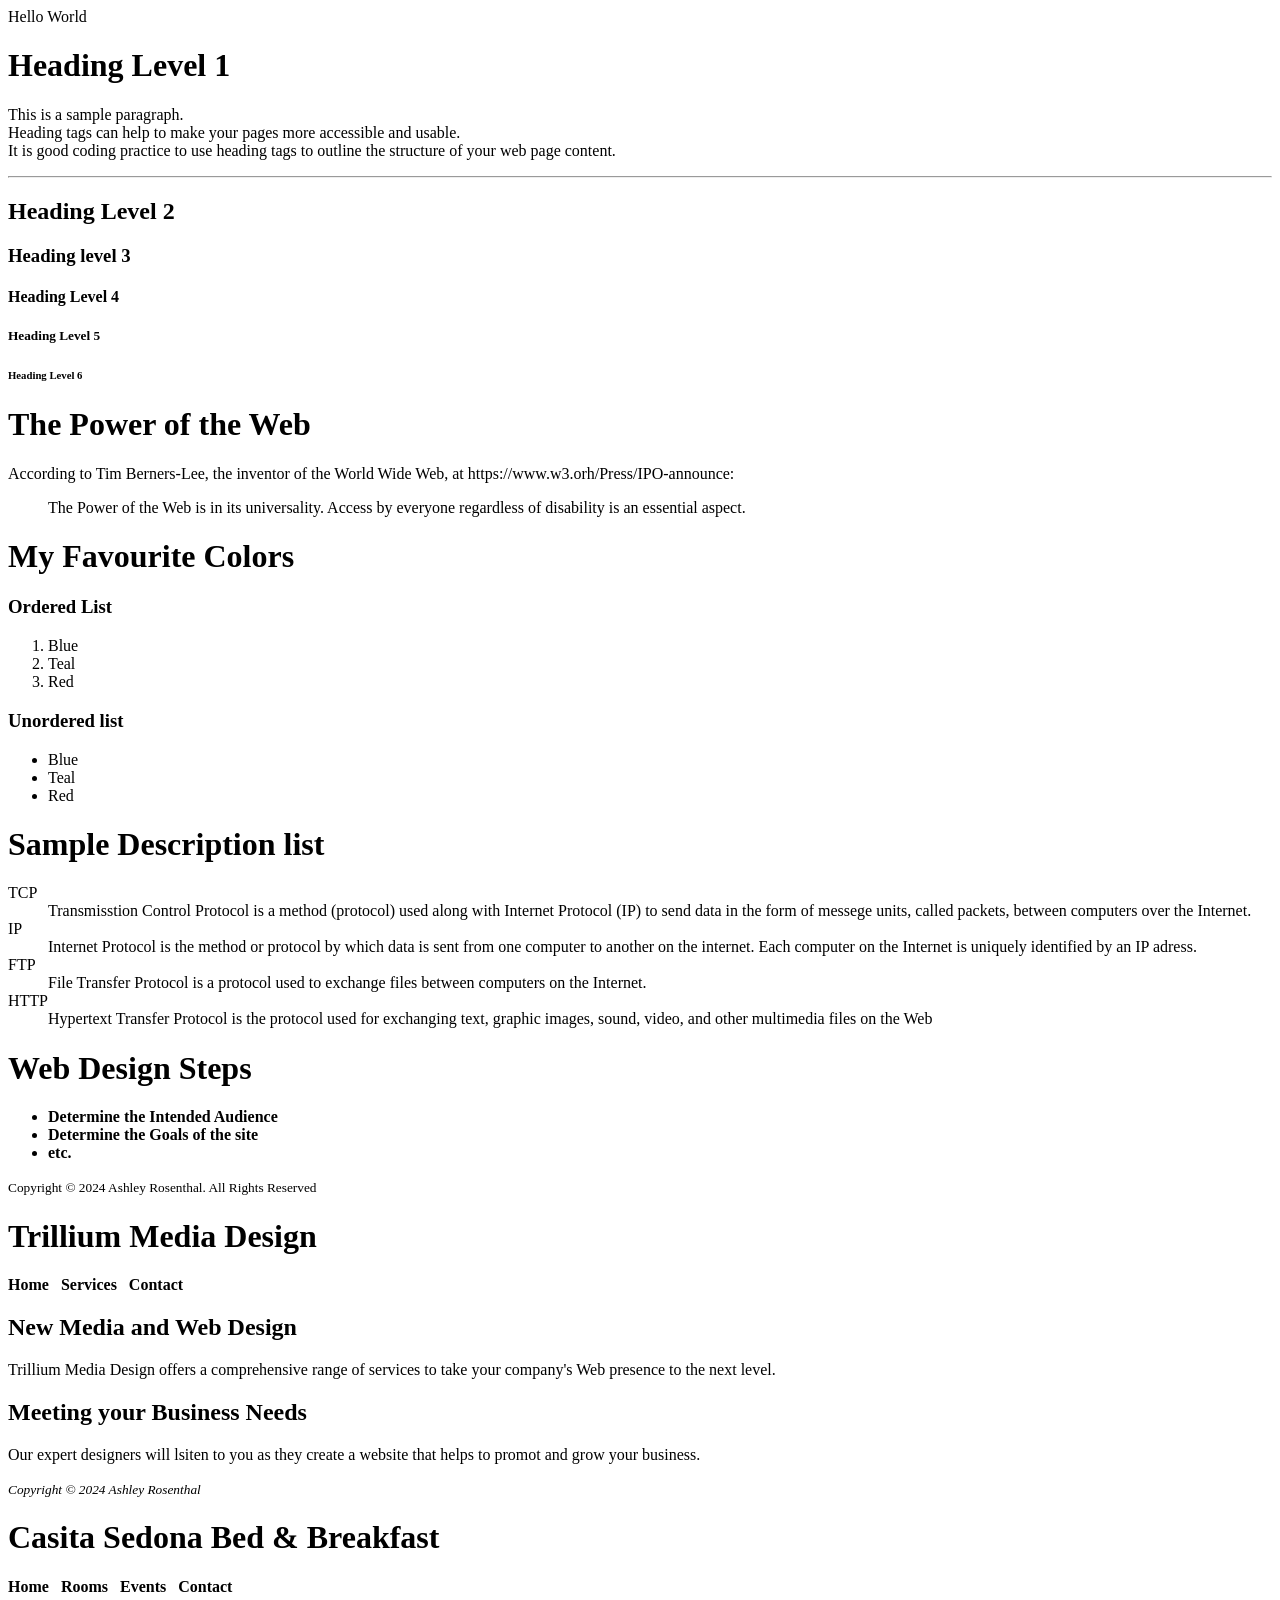
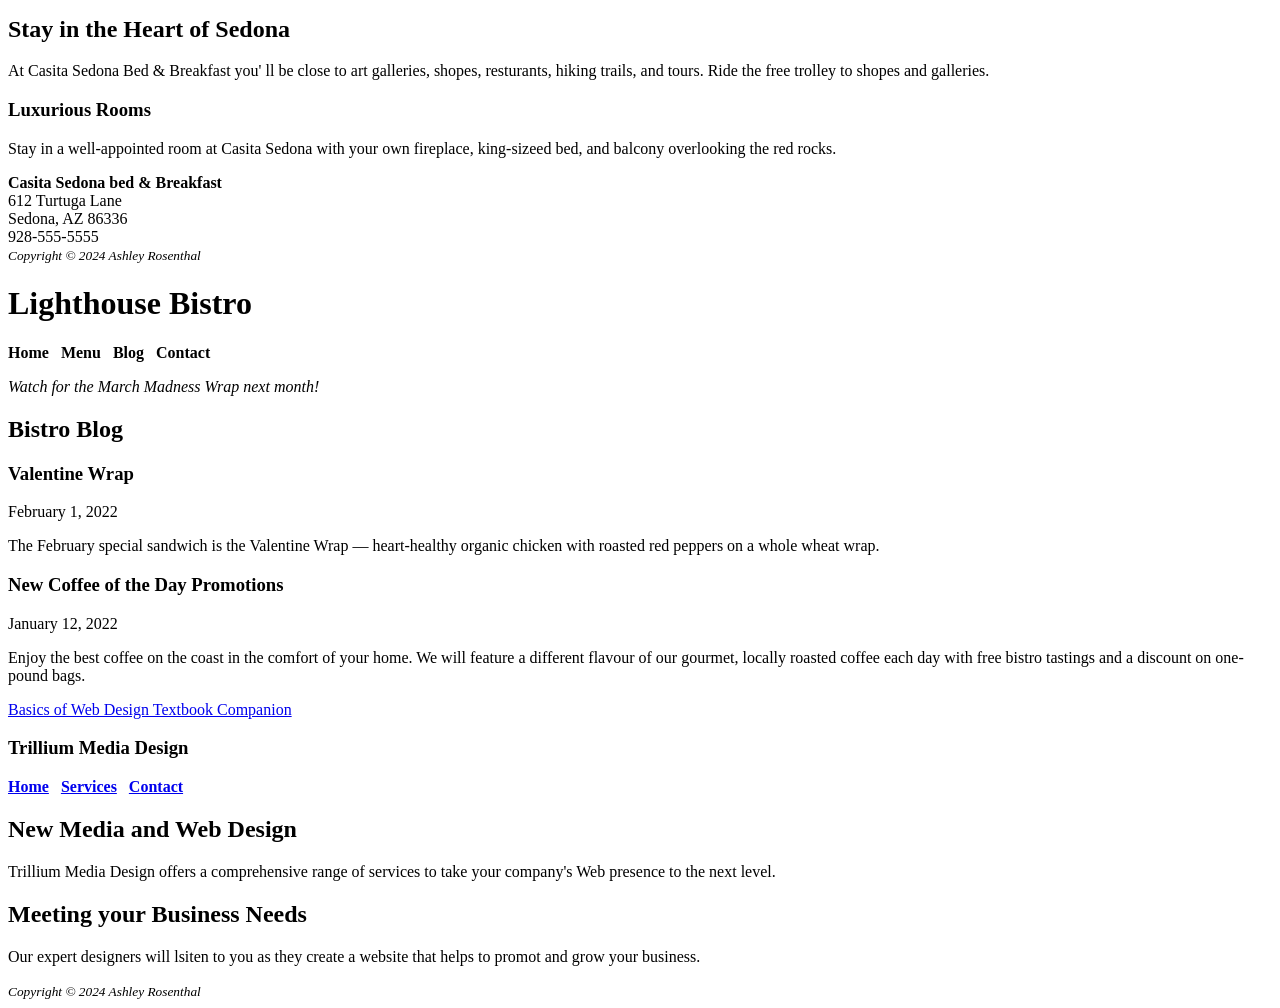
<file: index.html>
<!DOCTYPE html>
<html lang=""en">
<head>
    <title>Ashley Rosenthal Website</title>
<meta charset ="utf-8">
</head>
<body>
    Hello World
    <h1>Heading Level 1</h1>
    <p>This is a sample paragraph. <br> Heading tags can help to make your pages more accessible and usable. <br> It is good coding practice to use heading tags to outline the structure of your web page content.</p>
    <hr>
    <h2>Heading Level 2<h2>
    <h3>Heading level 3</h3>
    <h4>Heading Level 4</h4>
    <h5>Heading Level 5</h5>
    <h6>Heading Level 6</h6>
    <h1>The Power of the Web</h1>
    <p> According to Tim Berners-Lee, the inventor of the World Wide Web, at https://www.w3.orh/Press/IPO-announce:</p>
    <blockquote>
        The Power of the Web is in its universality. Access by everyone regardless of disability is an essential aspect.
    </blockquote>
    <h1>My Favourite Colors</h1>
    <h3>Ordered List</h3>
    <ol>
        <li>Blue</li>
        <li>Teal</li>
        <Li>Red</Li>
    </ol>
    <h3>Unordered list</h3>
    <ul>
        <li>Blue</li>
        <li>Teal</li>
        <li>Red</li>
    </ul>
    <h1>Sample Description list</h1>
    <d1>
        <dt>TCP</dt>
            <dd>Transmisstion Control Protocol is a method (protocol) used along with Internet Protocol (IP) to send data in the form of messege units, called packets, between computers over the Internet.</dd>
        <dt>IP</dt>
            <dd>Internet Protocol is the method or protocol by which data is sent from one computer to another on the internet. Each computer on the Internet is uniquely identified by an IP adress.</dd>
        <dt>FTP</dt>
            <dd>File Transfer Protocol is a protocol used to exchange files between computers on the Internet.</dd>
        <dt>HTTP</dt>
            <dd>Hypertext Transfer Protocol is the protocol used for exchanging text, graphic images, sound, video, and other multimedia files on the Web</dd>
    </d1>
    <h1>Web Design Steps</h1>
    <ul>
        <li><strong>Determine the Intended Audience</strong></li>
        <li><strong>Determine the Goals of the site</strong></li>
        <li><strong> etc.</strong></li>
    </ul>
    <p><small>Copyright &copy; 2024 Ashley Rosenthal. All Rights Reserved</small></p>
</body>
<header>
    <h1>Trillium Media Design</h1>
</header>
<nav>
    <b>Home &nbsp; Services &nbsp; Contact</b>
</nav>
<main>
    <h2>New Media and Web Design</h2>
    <p>Trillium Media Design offers a comprehensive range of services to take your company&apos;s Web presence to the next level.</p>
    <h2>Meeting your Business Needs</h2>
    <p>Our expert designers will lsiten to you as they create a website that helps to promot and grow your business.</p>
</main>
<footer>
    <small><i>Copyright &copy; 2024 Ashley Rosenthal</i></small>
</footer>
<header>
    <h1>
        Casita Sedona Bed &amp; Breakfast
    </h1>
</header>
<nav>
    <b>
        Home &nbsp;
        Rooms &nbsp;
        Events &nbsp;
        Contact
    </b>
</nav>
<main>
    <h2>Stay in the Heart of Sedona</h2>
    <p>At Casita Sedona Bed &amp; Breakfast you&apos; ll be close to art galleries, shopes, resturants, hiking trails, and tours. Ride the free trolley to shopes and galleries.</p>
    <h3>Luxurious Rooms</h3>
    <p>Stay in a well-appointed room at Casita Sedona with your own fireplace, king-sizeed bed, and balcony overlooking the red rocks.</p>
</main>
<div>
    <strong>Casita Sedona bed &amp; Breakfast</strong><br>
    612 Turtuga Lane<br>
    Sedona, AZ 86336<br>
    928-555-5555<br>
</div>
<footer>
    <small><i>Copyright &copy; 2024 Ashley Rosenthal</i></small>
</footer>
<header>
    <h1>Lighthouse Bistro</h1>
</header>
<nav>
    <b>
        Home &nbsp;
        Menu &nbsp;
        Blog &nbsp;
        Contact
    </b>
<nav>
<aside>
    <p><i>Watch for the March Madness Wrap next month!</i></p>
</aside>
<section>
    <h2>Bistro Blog</h2>
    <article>
        <header><h3>Valentine Wrap</h3></header>
        <time datetime=""2022-02-01">February 1, 2022</time>
        <p>The February special sandwich is the Valentine Wrap &mdash; heart-healthy organic chicken with roasted red peppers on a whole wheat wrap.</p>
    </article>
    <article>
        <header><h3>New Coffee of the Day Promotions</h3></header>
        <time datetime=""2022-01-12">January 12, 2022</time>
        <p>Enjoy the best coffee on the coast in the comfort of your home. We will feature a different flavour of our gourmet, locally roasted coffee each day with free bistro tastings and a discount on one-pound bags.</p>
    </article>
</section>
<head>
    <title>Anchor Example</title>
    <meta charset=""utf-8">
</head>
<body>
    <a href="http://webdevbasics.net">Basics of Web Design Textbook Companion</a>
</body>
<header>
    <h1>Trillium Media Design</h1>
</header>
<nav>
    <b>
        <a href = "index.html">Home</a> &nbsp; 
        <a href="services.html">Services</a> &nbsp; 
        <a href="contact.html">Contact</a>
    </b>
</nav>
<main>
    <h2>New Media and Web Design</h2>
    <p>Trillium Media Design offers a comprehensive range of services to take your company&apos;s Web presence to the next level.</p>
    <h2>Meeting your Business Needs</h2>
    <p>Our expert designers will lsiten to you as they create a website that helps to promot and grow your business.</p>
</main>
<footer>
    <small><i>Copyright &copy; 2024 Ashley Rosenthal</i></small>
</footer>
</html>
</file>
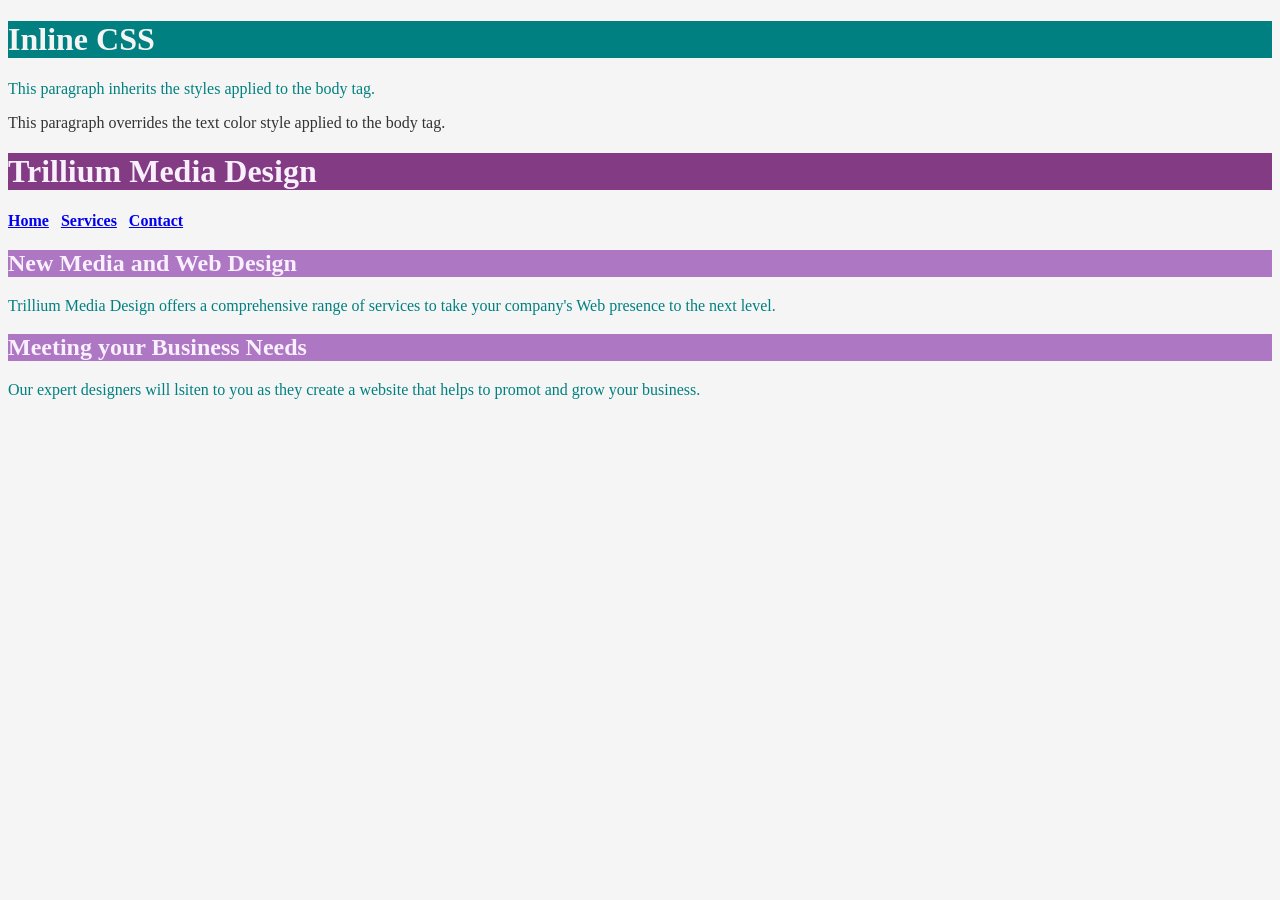
<file: Lab 3/index.html>
<!DOCTYPE html>
<html lang="en">
    <head>
        <body style="background-color: #F5F5F5;color: #008080">
        <h1 style="background-color: #008080;color:#F5F5F5;">Inline CSS</h1>
        <p>This paragraph inherits the styles applied to the body tag.</p>
        <p style="color:#333333">This paragraph overrides the text color style applied to the body tag.</p>
        </body>
    <header>
        <h1>Trillium Media Design</h1>
    </header>
    <nav>
        <b>
            <a href = "index.html">Home</a> &nbsp; 
            <a href="services.html">Services</a> &nbsp; 
            <a href="contact.html">Contact</a>
        </b>
    </nav>
    <main>
        <h2>New Media and Web Design</h2>
        <p>Trillium Media Design offers a comprehensive range of services to take your company&apos;s Web presence to the next level.</p>
        <h2>Meeting your Business Needs</h2>
        <p>Our expert designers will lsiten to you as they create a website that helps to promot and grow your business.</p>
    <style>
        body {background-color: #F9F0FE;
                color:#5B3256;}
        h1 {background-color: #833B83;
                color:#F9F0FE}
        h2 {background-color: #AD77C3;
                color:#F9F0FE}
    </style>
    </main>
    </head>
</html>
</file>
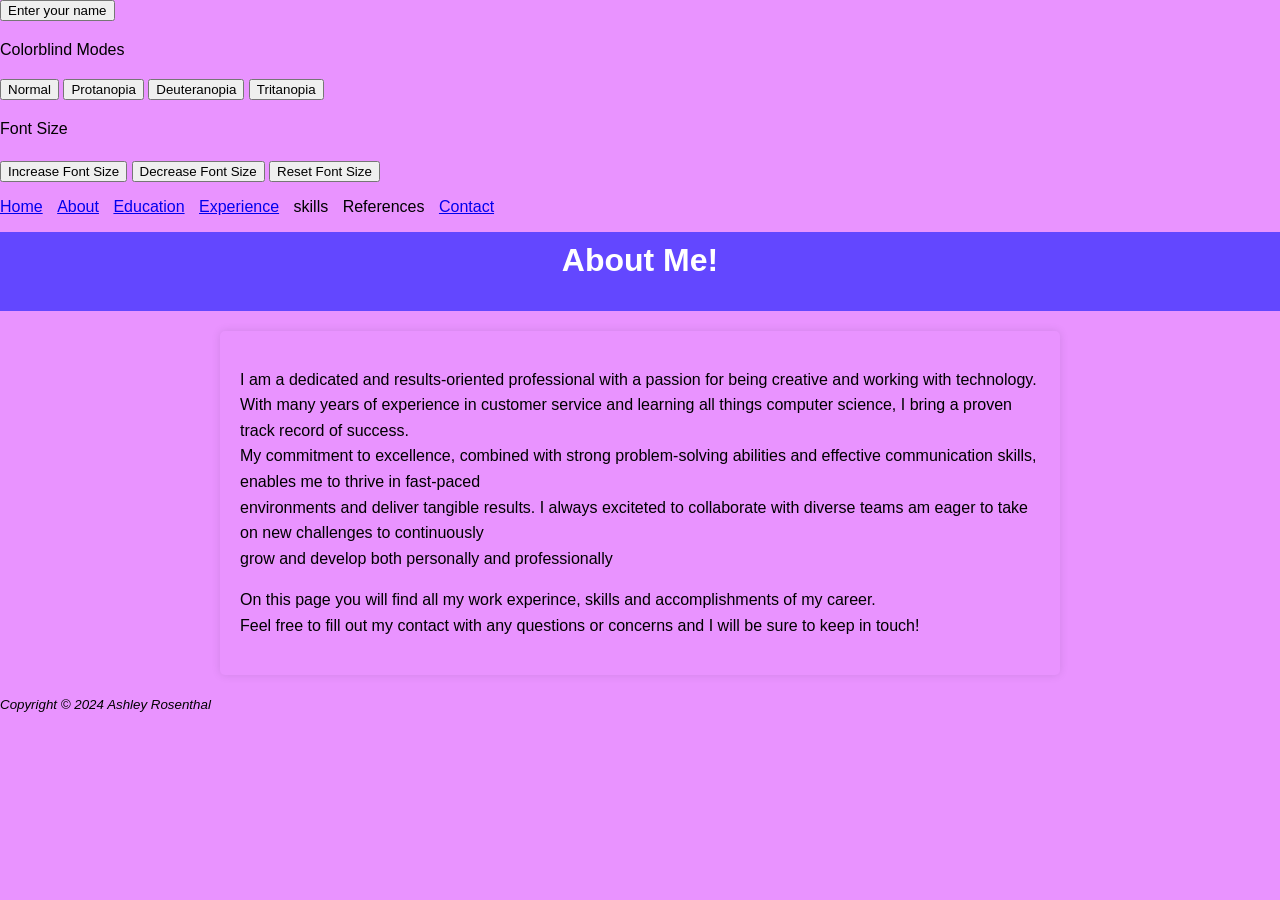
<file: about.html>
<!DOCTYPE html>
<html lang="en">
<head>
    <meta charset="UTF-8">
    <meta name="viewport" content="width=device-width, initial-scale=1.0">
    <link href="color.css" rel="stylesheet">
    <script src="lab5.js" defer></script>
</head>
<body>
    <button onclick="promptForName()">Enter your name</button>
    <div id="output"></div>

    <p>Colorblind Modes</p>
    <button onclick="setNormal()">Normal</button>
    <button onclick="setProtanopia()">Protanopia</button>
    <button onclick="setDeuteranopia()">Deuteranopia</button>
    <button onclick="setTritanopia()">Tritanopia</button>

    <p>Font Size</p>
    <div class="controls">
        <button onclick="changeFontSize('increase')">Increase Font Size</button>
        <button onclick="changeFontSize('decrease')">Decrease Font Size</button>
        <button onclick="resetFontSize()">Reset Font Size</button>
    </div>

    <nav>
        <ul>
            <li class="nav-item"><a href="home.html">Home</a></li>
            <li class="nav-item"><a href="about.html">About</a></li>
            <li class="nav-item"><a href="education.html">Education</a></li>
            <li class="nav-item"><a href="experience.html">Experience</a></li>
            <li class="nav-item" onmouseover="handleMouseOver(this)" onmouseout="handleMouseOut(this)">skills</li>
            <li class="nav-item" onmouseover="handleMouseOver(this)" onmouseout="handleMouseOut(this)">References</li>
            <li class="nav-item"><a href="contact.html">Contact</a></li>
        </ul>
    </nav>
<header>
    <h1>About Me!</h1>
</header>
<div class="container">
<p>I am a dedicated and results-oriented professional with a passion for being creative and working with technology.<br>
With many years of experience in customer service and learning all things computer science, I bring a proven track record of success.<br>
My commitment to excellence, combined with strong problem-solving abilities and effective communication skills, enables me to thrive in fast-paced<br>
environments and deliver tangible results. I always exciteted to collaborate with diverse teams am eager to take on new challenges to continuously <br>
grow and develop both personally and professionally</p>

<p>On this page you will find all my work experince, skills and accomplishments of my career.<br>
Feel free to fill out my contact with any questions or concerns and I will be sure to keep in touch!</p>
</div>
<footer>
    <small><i>Copyright &copy; 2024 Ashley Rosenthal</i></small>
</footer>
</html>
</file>
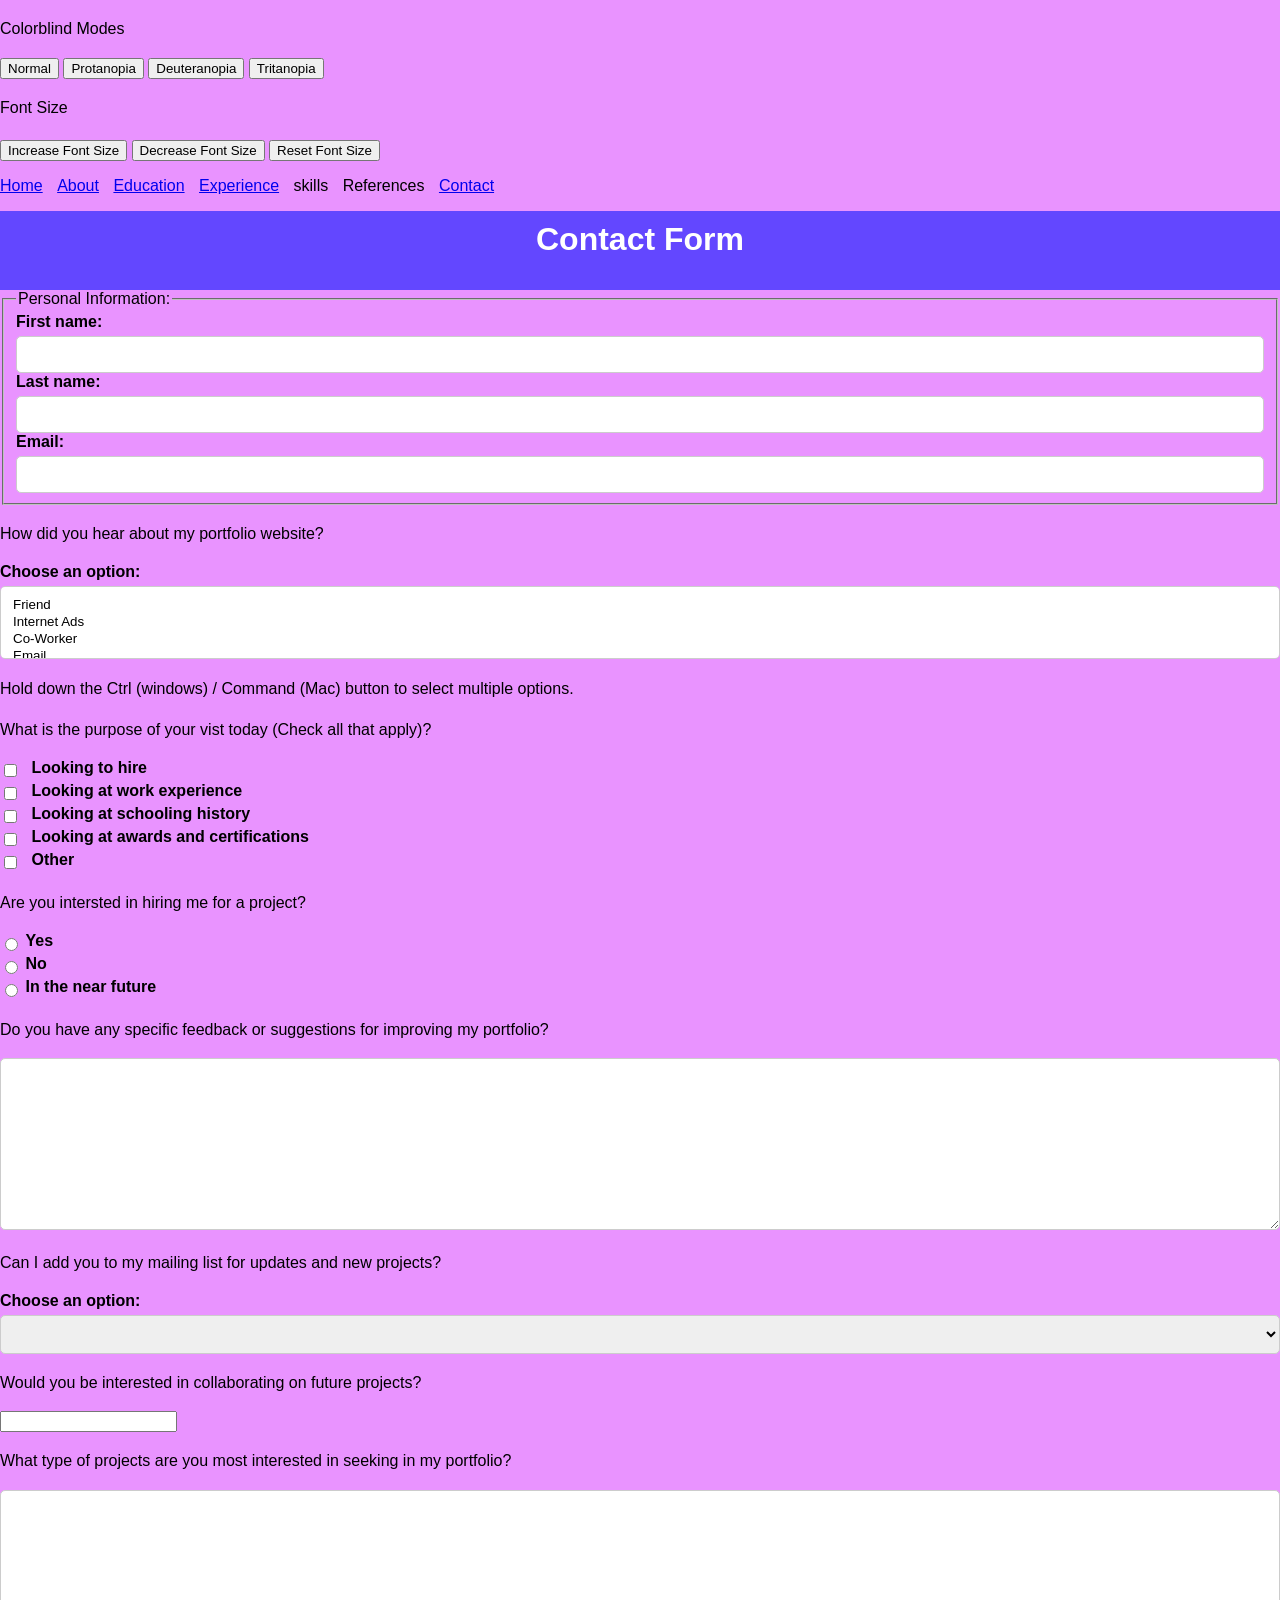
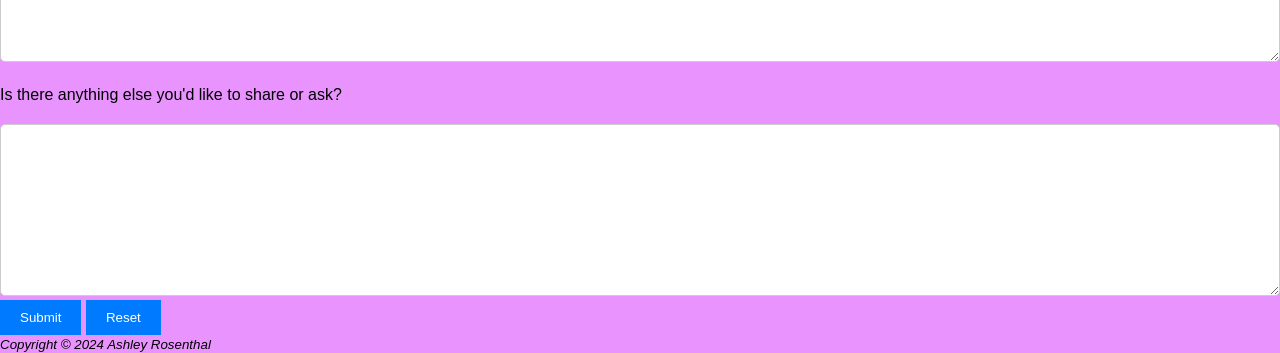
<file: contact.html>
<!DOCTYPE html>
<html lang="en">
<head>
    <meta charset="UTF-8">
    <meta name="viewport" content="width=device-width, initial-scale=1.0">
    <title>Contact</title>
    <link href="form.css" rel="stylesheet">
    <script src="form.js" defer></script>
</head>
<body>

  <p>Colorblind Modes</p>
  <button onclick="setNormal()">Normal</button>
  <button onclick="setProtanopia()">Protanopia</button>
  <button onclick="setDeuteranopia()">Deuteranopia</button>
  <button onclick="setTritanopia()">Tritanopia</button>

  <p>Font Size</p>
    <div class="controls">
        <button onclick="changeFontSize('increase')">Increase Font Size</button>
        <button onclick="changeFontSize('decrease')">Decrease Font Size</button>
        <button onclick="resetFontSize()">Reset Font Size</button>
    </div>

    <nav>
      <ul>
          <li class="nav-item"><a href="home.html">Home</a></li>
          <li class="nav-item"><a href="about.html">About</a></li>
          <li class="nav-item"><a href="education.html">Education</a></li>
          <li class="nav-item"><a href="experience.html">Experience</a></li>
          <li class="nav-item" onmouseover="handleMouseOver(this)" onmouseout="handleMouseOut(this)">skills</li>
          <li class="nav-item" onmouseover="handleMouseOver(this)" onmouseout="handleMouseOut(this)">References</li>
          <li class="nav-item"><a href="contact.html">Contact</a></li>
      </ul>
  </nav>
<header>
    <h1>Contact Form</h1>
</header>
<!--1. What is your name? = fieldset-->
<!--2. What is your email address? = fieldset-->
<form id="myform">
    <fieldset>
      <legend>Personal Information:</legend>
      <label for="fname">First name:</label>
      <input type="text" id="fname" name="fname"><br>
      <label for="lname">Last name:</label>
      <input type="text" id="lname" name="lname"><br>
      <label for="email">Email:</label>
      <input type="text" id="email" name="email"><br>
    </fieldset>
<!--3. How did you hear about my portfolio website? = multi select-->
<p>How did you hear about my portfolio website?</p>
<label for="option">Choose an option:</label>
  <select id="option" name="option" size="3" multiple>
    <option value="friend">Friend</option>
    <option value="ad">Internet Ads</option>
    <option value="co-worker">Co-Worker</option>
    <option value="email">Email</option>
    <option value="media">Social Media</option>
    <option value="other">Other</option>
  </select><br>
  <p>Hold down the Ctrl (windows) / Command (Mac) button to select multiple options.</p>
<!--4. What is the purpose of your vist today? = checkbox-->
<p>What is the purpose of your vist today (Check all that apply)?</p>
<div class="checkbox-group">
<input type="checkbox" id="hire" name="hire" value="hire">
  <label for="hire">Looking to hire</label><br>
  <input type="checkbox" id="work" name="work" value="work">
  <label for="work">Looking at work experience</label><br>
  <input type="checkbox" id="schooling" name="schooling" value="school">
  <label for="schooling">Looking at schooling history</label><br>
  <input type="checkbox" id="awards" name="awards" value="award">
  <label for="awards">Looking at awards and certifications</label><br>
  <input type="checkbox" id="other" name="other" value="other">
  <label for="other">Other</label><br>
</div>
<!--5. Are you intersted in hiring me for a project? = radio buttons-->
<p>Are you intersted in hiring me for a project?</p>
<div class="radio-group">
<input type="radio" id="yesProject" name="yesProject" value="yes">
<label for="yesProject">Yes</label><br>
<input type="radio" id="noProject" name="noProject" value="no">
<label for="noProject">No</label><br>
<input type="radio" id="futureProject" name="futureProject" value="future">
<label for="futureProject">In the near future</label>
</div>
<!--6. Do you have any specific feedback or suggestions for improving my portfolio? = multiple text field-->
<p>Do you have any specific feedback or suggestions for improving my portfolio?</p>
<textarea name="feedback" rows="10" cols="30">
</textarea>
<!--7. Can I add you to my mailing list for updates and new projects? = select-->
<p>Can I add you to my mailing list for updates and new projects?</p>
<label for="option">Choose an option:</label>
<select id="option" name="option">
    <option value="blank"></option>
    <option value="yesMailList">Yes</option>
    <option value="noMailList">No</option>
</select>
<!--8. Would you be interested in collaborating on future projects? = data list-->
<p>Would you be interested in collaborating on future projects?</p>
<input list="collab" name="collab">
  <datalist id="collab">
    <option value="Yes">
    <option value="No">
    <option value="In the near future">
  </datalist>
<!--9. What type of projects are you most interested in seeking in my portfolio? = multiple text area-->
<p>What type of projects are you most interested in seeking in my portfolio?</p>
<textarea name="interest" rows="10" cols="30">
</textarea>
<!--10. Is there anything else you'd like to share or ask? = multiple text field-->
<p>Is there anything else you'd like to share or ask?</p>
<textarea name="shareOrAsk" rows="10" cols="30">
</textarea>
<!--A functioning set 
of "Submit" and "Clear/Reset" buttons.-->
<input type="submit" value="Submit">
<input type="reset">
</form>
<footer>
    <small><i>Copyright &copy; 2024 Ashley Rosenthal</i></small>
</footer>
<html>
</file>
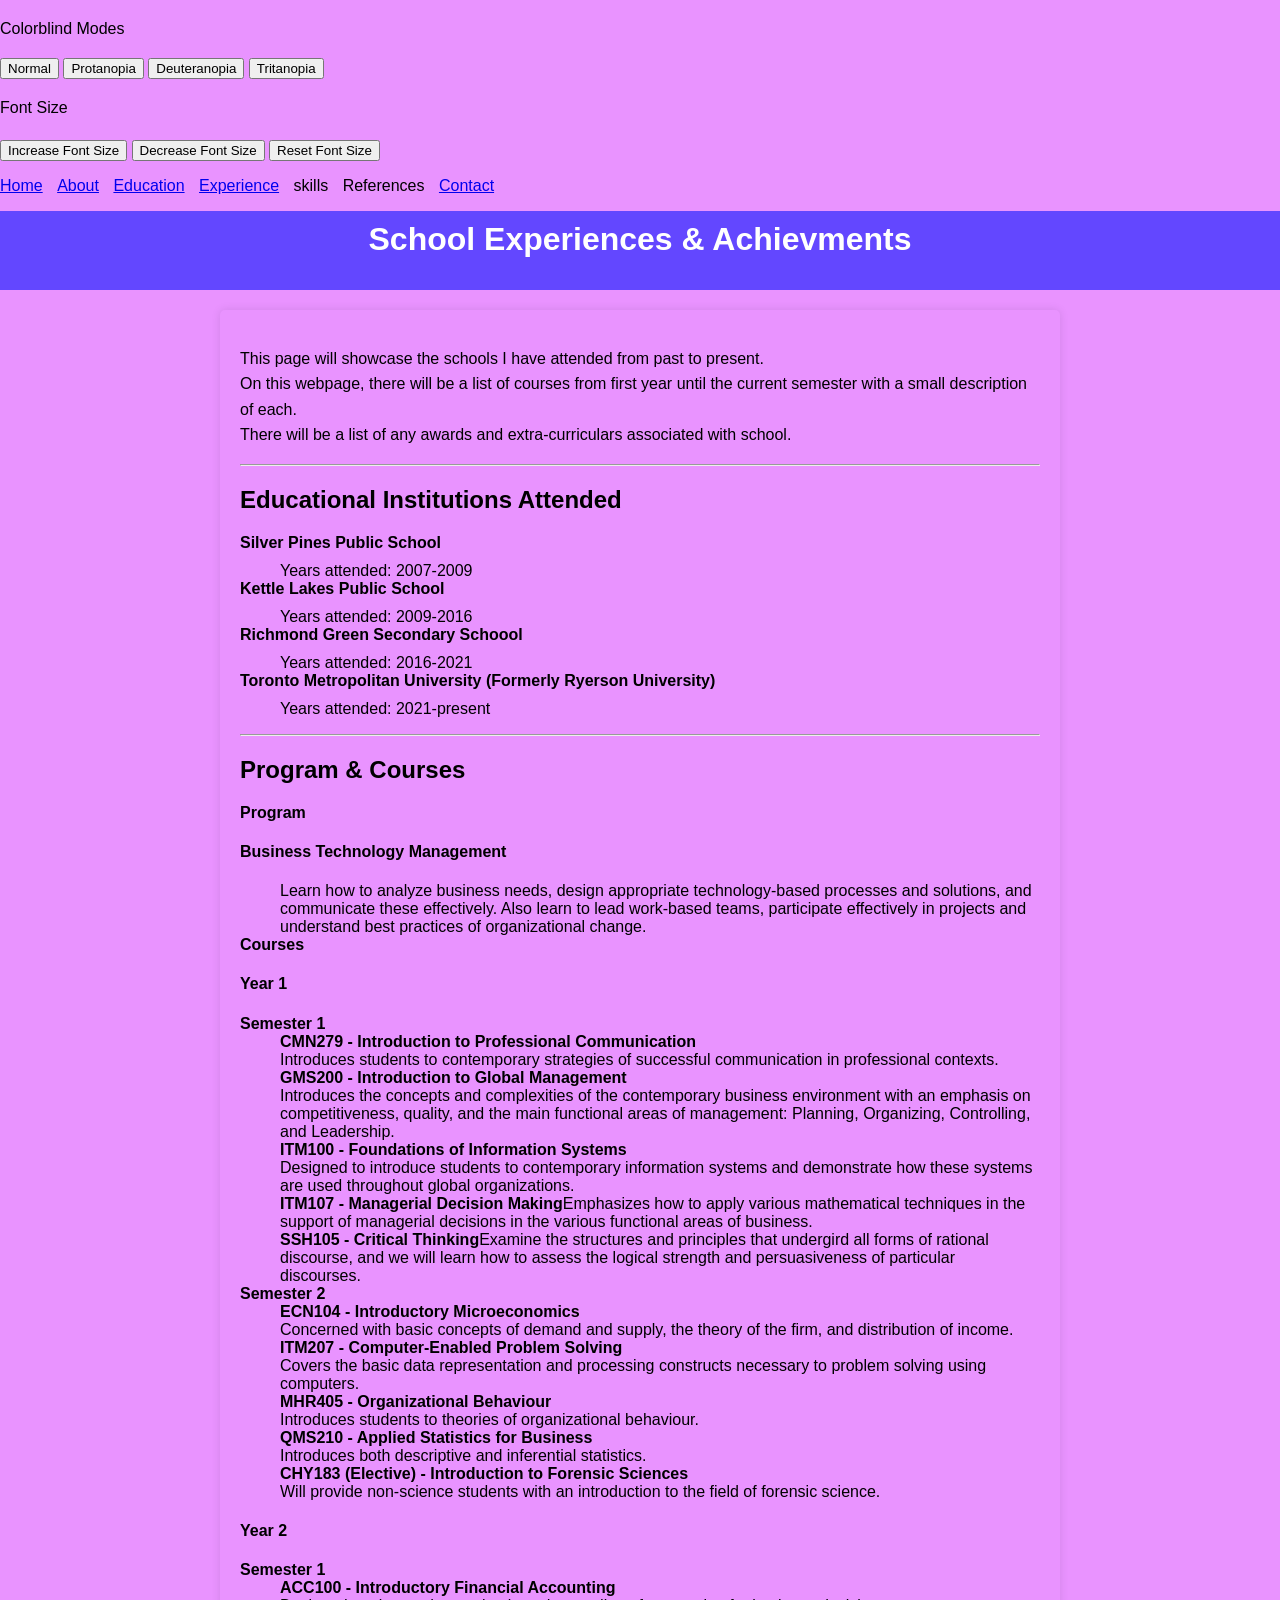
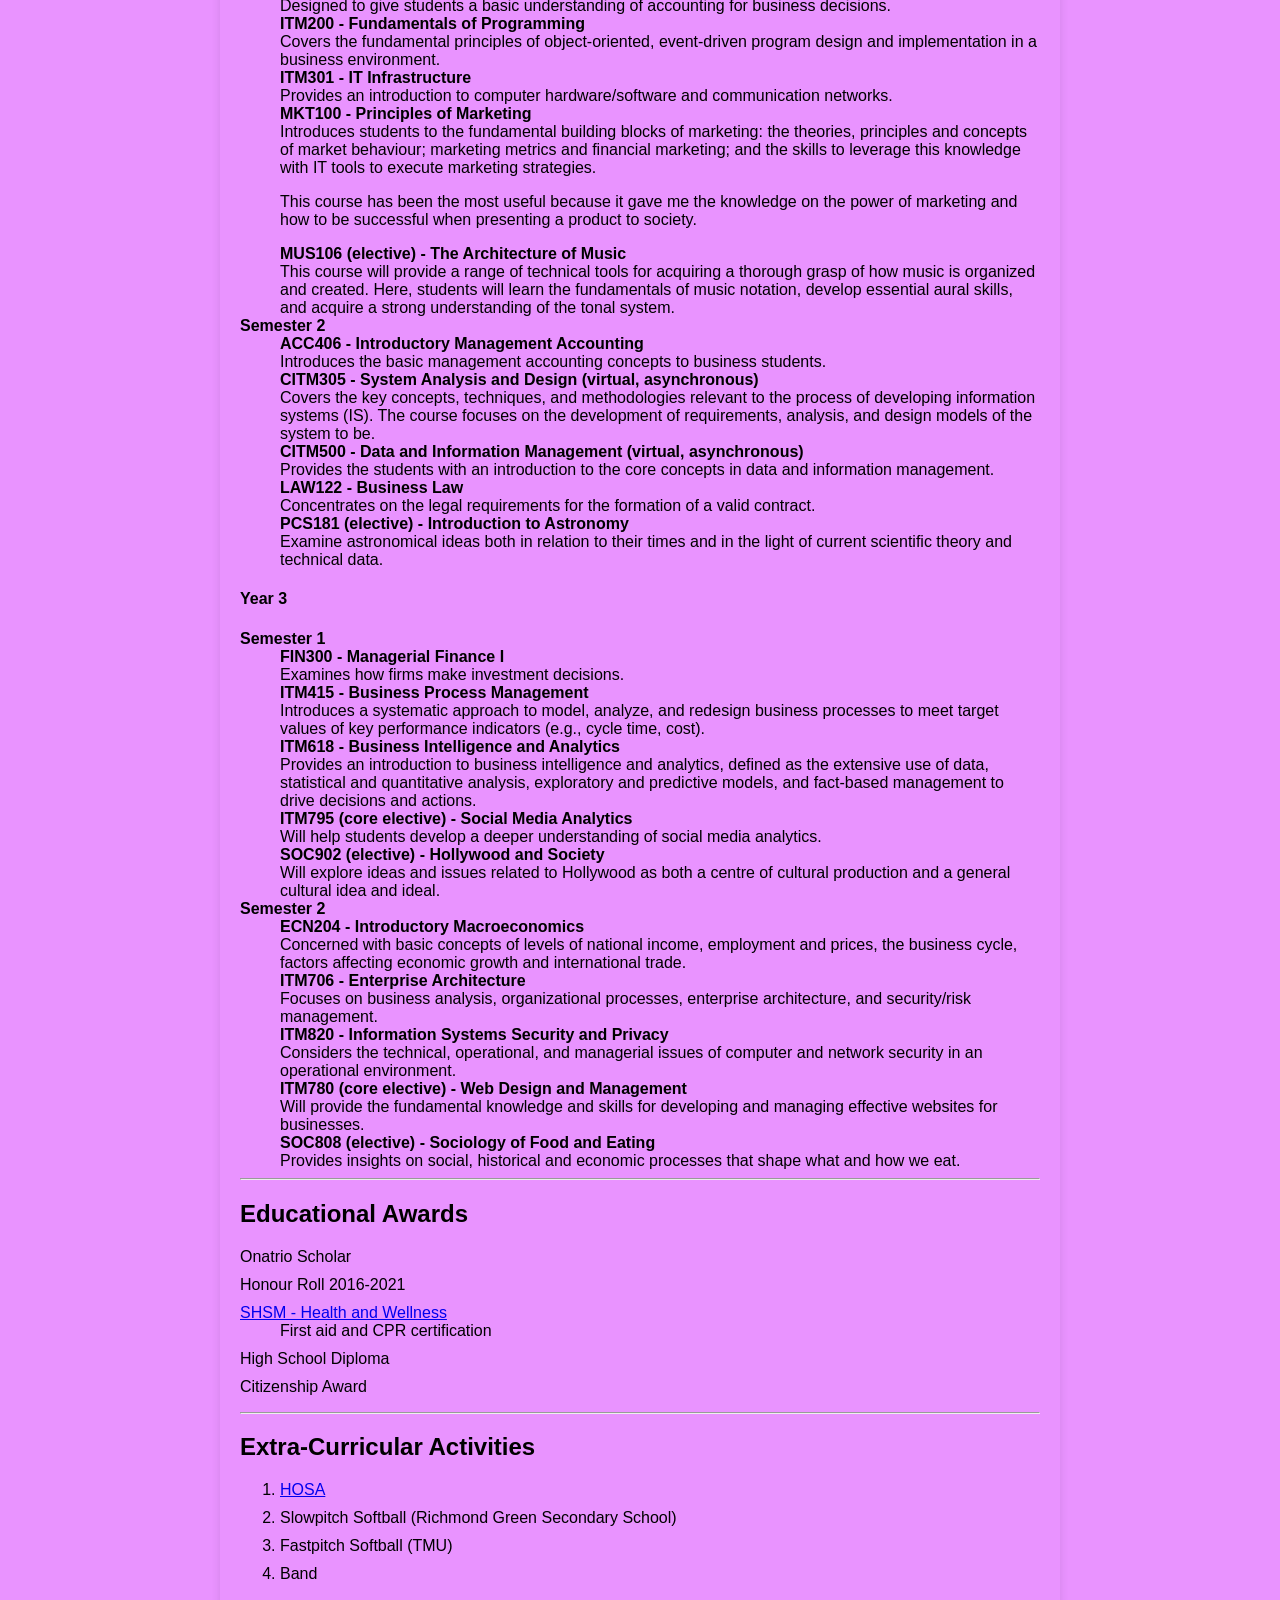
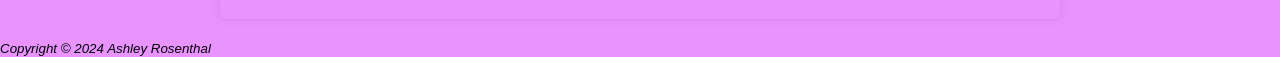
<file: education.html>
<!DOCTYPE html>
<html lang=""en">
<meta charset ="utf-8">
<body>

    <p>Colorblind Modes</p>
    <button onclick="setNormal()">Normal</button>
    <button onclick="setProtanopia()">Protanopia</button>
    <button onclick="setDeuteranopia()">Deuteranopia</button>
    <button onclick="setTritanopia()">Tritanopia</button>

    <p>Font Size</p>
    <div class="controls">
        <button onclick="changeFontSize('increase')">Increase Font Size</button>
        <button onclick="changeFontSize('decrease')">Decrease Font Size</button>
        <button onclick="resetFontSize()">Reset Font Size</button>
    </div>

    <nav>
        <ul>
            <li class="nav-item"><a href="home.html">Home</a></li>
            <li class="nav-item"><a href="about.html">About</a></li>
            <li class="nav-item"><a href="education.html">Education</a></li>
            <li class="nav-item"><a href="experience.html">Experience</a></li>
            <li class="nav-item" onmouseover="handleMouseOver(this)" onmouseout="handleMouseOut(this)">skills</li>
            <li class="nav-item" onmouseover="handleMouseOver(this)" onmouseout="handleMouseOut(this)">References</li>
            <li class="nav-item"><a href="contact.html">Contact</a></li>
        </ul>
    </nav>
<head>
    <link href="color.css" rel="stylesheet">
    <script src="lab5.js" defer></script>
</head>
<header>
    <h1>School Experiences & Achievments</h1>
</header>
<div class="container">
<p>This page will showcase the schools I have attended from past to present.<br>On this webpage, there will be a list of courses from first year until the current semester with a small description of each.<br>There will be a list of any awards and extra-curriculars associated with school.</p>
<hr>
<h2>Educational Institutions Attended</h2>
<ul>
    <li><strong>Silver Pines Public School</strong></li>
        <dd>Years attended: <time="2007-2009">2007-2009</time></dd>
    <li><strong>Kettle Lakes Public School</strong></li>
        <dd>Years attended: <time="2009-2016">2009-2016</time></dd>
    <li><strong>Richmond Green Secondary Schoool</strong></li>
        <dd>Years attended: <time="2016-2021">2016-2021</time></dd>
    <li><strong>Toronto Metropolitan University (Formerly Ryerson University)</strong></li>
        <dd>Years attended: <time="2021-present">2021-present</time></dd>
</ul>
<hr>
<h2>Program & Courses</h2>
    <dt><strong>Program</strong></dt>
    <h4>Business Technology Management</h5> 
        <dd>Learn how to analyze business needs, design appropriate technology-based processes and solutions, and communicate these effectively. Also learn to lead work-based teams, participate effectively in projects and understand best practices of organizational change.</dd>
    <dt><strong>Courses</strong></dt>
    <h4>Year 1</h4>
    <strong>Semester 1</strong>
        <dd><strong>CMN279 - Introduction to Professional Communication</strong><br>Introduces students to contemporary strategies of successful communication in professional contexts.</dd>
        <dd><strong>GMS200 - Introduction to Global Management</strong><br>Introduces the concepts and complexities of the contemporary business environment with an emphasis on competitiveness, quality, and the main functional areas of management: Planning, Organizing, Controlling, and Leadership.</dd>
        <dd><strong>ITM100 - Foundations of Information Systems</strong><br>Designed to introduce students to contemporary information systems and demonstrate how these systems are used throughout global organizations.</dd>
        <dd><strong>ITM107 - Managerial Decision Making</strong>Emphasizes how to apply various mathematical techniques in the support of managerial decisions in the various functional areas of business.<br></dd>
        <dd><strong>SSH105 - Critical Thinking</strong>Examine the structures and principles that undergird all forms of rational discourse, and we will learn how to assess the logical strength and persuasiveness of particular discourses.<br></dd>
    <strong>Semester 2</strong>
        <dd><strong>ECN104 - Introductory Microeconomics</strong><br>Concerned with basic concepts of demand and supply, the theory of the firm, and distribution of income.</dd>
        <dd><strong>ITM207 - Computer-Enabled Problem Solving</strong><br>Covers the basic data representation and processing constructs necessary to problem solving using computers.</dd>
        <dd><strong>MHR405 - Organizational Behaviour</strong><br>Introduces students to theories of organizational behaviour.</dd>
        <dd><strong>QMS210 - Applied Statistics for Business</strong><br>Introduces both descriptive and inferential statistics.</dd>
        <dd><strong>CHY183 (Elective) - Introduction to Forensic Sciences</strong><br>Will provide non-science students with an introduction to the field of forensic science.</dd>
    <h4>Year 2</h4>
    <strong>Semester 1</strong>
        <dd><strong>ACC100 - Introductory Financial Accounting</strong><br>Designed to give students a basic understanding of accounting for business decisions.</dd>
        <dd><strong>ITM200 - Fundamentals of Programming</strong><br>Covers the fundamental principles of object-oriented, event-driven program design and implementation in a business environment.</dd>
        <dd><strong>ITM301 - IT Infrastructure</strong><br>Provides an introduction to computer hardware/software and communication networks.</dd>
        <dd><strong>MKT100 - Principles of Marketing</strong><br>Introduces students to the fundamental building blocks of marketing: the theories, principles and concepts of market behaviour; marketing metrics and financial marketing; and the skills to leverage this knowledge with IT tools to execute marketing strategies.<br>
        <ul>
            <li>This course has been the most useful because it gave me the knowledge on the power of marketing and how to be successful when presenting a product to society.</li>
        </ul>
        </dd>
        <dd><strong>MUS106 (elective) - The Architecture of Music</strong><br>This course will provide a range of technical tools for acquiring a thorough grasp of how music is organized and created. Here, students will learn the fundamentals of music notation, develop essential aural skills, and acquire a strong understanding of the tonal system.</dd>
    <strong>Semester 2</strong>
        <dd><strong>ACC406 - Introductory Management Accounting</strong><br>Introduces the basic management accounting concepts to business students.</dd>
        <dd><strong>CITM305 - System Analysis and Design (virtual, asynchronous)</strong><br>Covers the key concepts, techniques, and methodologies relevant to the process of developing information systems (IS). The course focuses on the development of requirements, analysis, and design models of the system to be.</bt></dd>
        <dd><strong>CITM500 - Data and Information Management (virtual, asynchronous)</strong><br>Provides the students with an introduction to the core concepts in data and information management.</dd>
        <dd><strong>LAW122 - Business Law</strong><br>Concentrates on the legal requirements for the formation of a valid contract.</dd>
        <dd><strong>PCS181 (elective) - Introduction to Astronomy</strong><br>Examine astronomical ideas both in relation to their times and in the light of current scientific theory and technical data.</dd>
    <h4>Year 3</h4>
    <strong>Semester 1</strong>
        <dd><strong>FIN300 - Managerial Finance I</strong><br>Examines how firms make investment decisions.</dd>
        <dd><strong>ITM415 - Business Process Management</strong><br>Introduces a systematic approach to model, analyze, and redesign business processes to meet target values of key performance indicators (e.g., cycle time, cost).</dd>
        <dd><strong>ITM618 - Business Intelligence and Analytics</strong><br>Provides an introduction to business intelligence and analytics, defined as the extensive use of data, statistical and quantitative analysis, exploratory and predictive models, and fact-based management to drive decisions and actions.</dd>
        <dd><strong>ITM795 (core elective) - Social Media Analytics</strong><br>Will help students develop a deeper understanding of social media analytics.</dd>
        <dd><strong>SOC902 (elective) - Hollywood and Society</strong><br>Will explore ideas and issues related to Hollywood as both a centre of cultural production and a general cultural idea and ideal.</dd>
    <strong>Semester 2</strong>
        <dd><strong>ECN204 - Introductory Macroeconomics</strong><br>Concerned with basic concepts of levels of national income, employment and prices, the business cycle, factors affecting economic growth and international trade.</dd>
        <dd><strong>ITM706 - Enterprise Architecture</strong><br>Focuses on business analysis, organizational processes, enterprise architecture, and security/risk management.</dd>
        <dd><strong>ITM820 - Information Systems Security and Privacy</strong><br>Considers the technical, operational, and managerial issues of computer and network security in an operational environment.</dd>
        <dd><strong>ITM780 (core elective) - Web Design and Management</strong><br>Will provide the fundamental knowledge and skills for developing and managing effective websites for businesses.</dd>
        <dd><strong>SOC808 (elective) - Sociology of Food and Eating</strong><br>Provides insights on social, historical and economic processes that shape what and how we eat.</dd>
<hr>
<h2>Educational Awards</h2>
    <ul>
        <li>Onatrio Scholar</li>
        <li>Honour Roll <time="2016-2021>2016-2021</time></li>
        <li><a href="https://www.ontario.ca/document/specialist-high-skills-major-policy-and-implementation-guide/health-and-wellness">SHSM - Health and Wellness</a><br>
        <dd><li>First aid and CPR certification</li></dd>
        <li>High School Diploma</li>
        <li>Citizenship Award</li>
    </ul>
<hr>
<h2>Extra-Curricular Activities</h2>
    <ol>
        <li><a href="https://hosacanada.org/home/">HOSA</a></li>
        <li>Slowpitch Softball (Richmond Green Secondary School)</li>
        <li>Fastpitch Softball (TMU)</li>
        <li>Band</li>
    </ol>
</div>
<body>

<footer>
    <small><i>Copyright &copy; 2024 Ashley Rosenthal</i></small>
</footer>
<html>
</file>
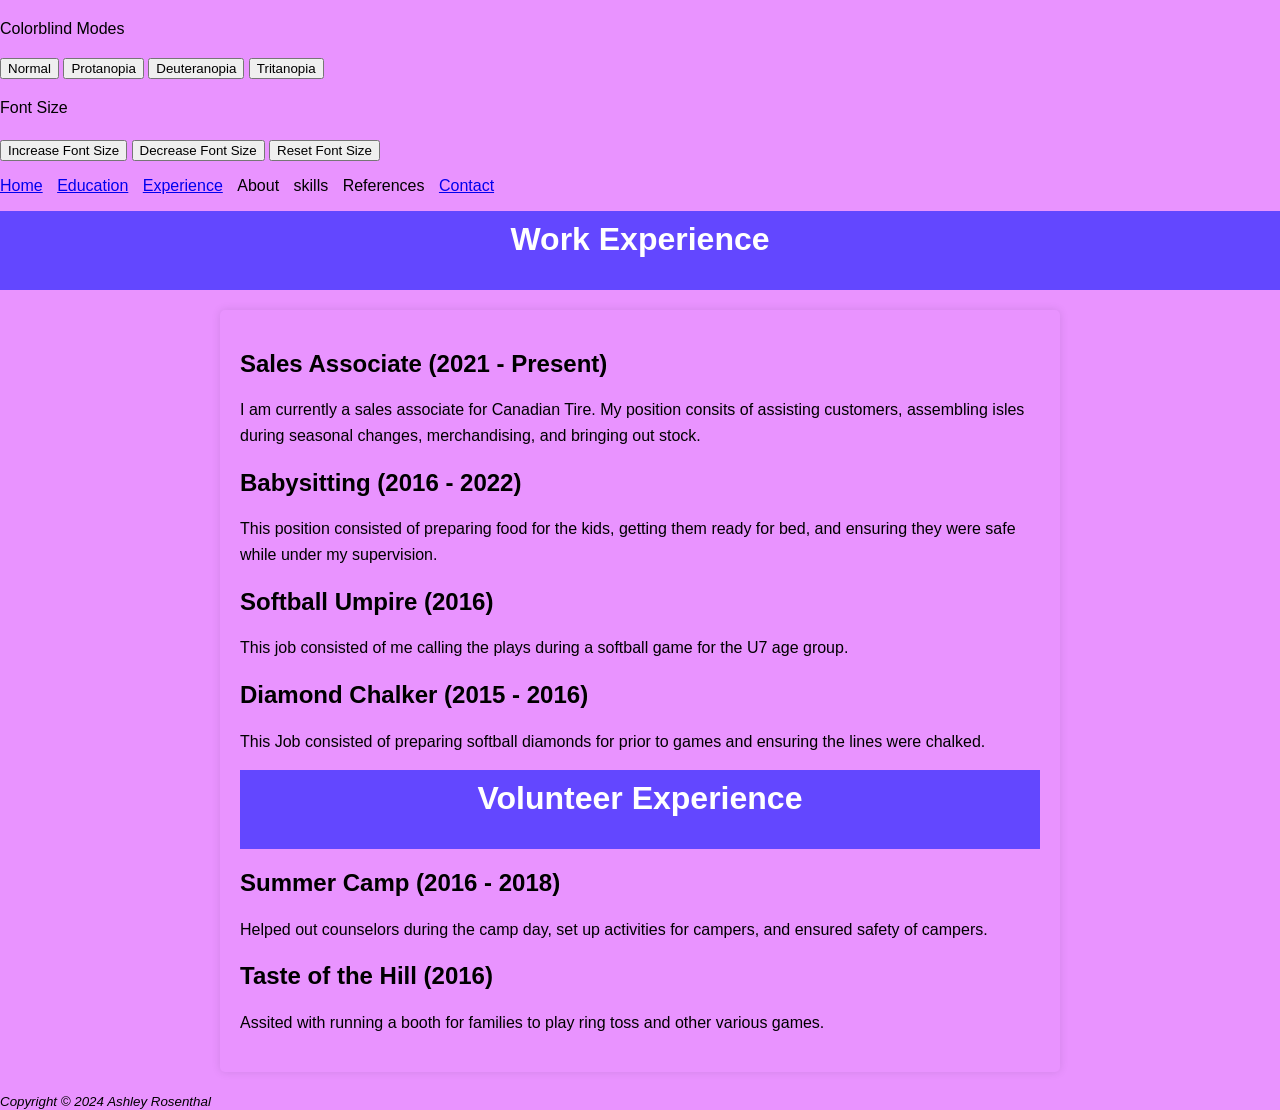
<file: experience.html>
<!DOCTYPE html>
<html lang="en">
<head>
    <meta charset="UTF-8">
    <meta name="viewport" content="width=device-width, initial-scale=1.0">
    <title>Work Experience</title>
    <link href="color.css" rel="stylesheet">
    <script src="lab5.js" defer></script>
</head>
<body>

    <p>Colorblind Modes</p>
    <button onclick="setNormal()">Normal</button>
    <button onclick="setProtanopia()">Protanopia</button>
    <button onclick="setDeuteranopia()">Deuteranopia</button>
    <button onclick="setTritanopia()">Tritanopia</button>

    <p>Font Size</p>
    <div class="controls">
        <button onclick="changeFontSize('increase')">Increase Font Size</button>
        <button onclick="changeFontSize('decrease')">Decrease Font Size</button>
        <button onclick="resetFontSize()">Reset Font Size</button>
    </div>

    <nav>
        <ul>
            <li class="nav-item"><a href="home.html">Home</a></li>
            <li class="nav-item"><a href="education.html">Education</a></li>
            <li class="nav-item"><a href="experience.html">Experience</a></li>
            <li class="nav-item" onmouseover="handleMouseOver(this)" onmouseout="handleMouseOut(this)">About</li>
            <li class="nav-item" onmouseover="handleMouseOver(this)" onmouseout="handleMouseOut(this)">skills</li>
            <li class="nav-item" onmouseover="handleMouseOver(this)" onmouseout="handleMouseOut(this)">References</li>
            <li class="nav-item"><a href="contact.html">Contact</a></li>
        </ul>
    </nav>
    <header>
        <h1>Work Experience</h1>
    </header>
    <div class="container">
        <h2>Sales Associate (2021 - Present)</h2>
        <p>
            I am currently a sales associate for Canadian Tire. My position consits of assisting customers, assembling isles during seasonal changes,
            merchandising, and bringing out stock.
        </p>
        <h2>Babysitting (2016 - 2022)</h2>
       <p>
            This position consisted of preparing food for the kids, getting them ready for bed, and ensuring they were safe while under my supervision.
       </p>
       <h2>Softball Umpire (2016)</h2>
       <p>
        This job consisted of me calling the plays during a softball game for the U7 age group.
       </p>
       <h2>Diamond Chalker (2015 - 2016)</h2>
       <p>This Job consisted of preparing softball diamonds for prior to games and ensuring the lines were chalked.</p>
    
    <header>
        <h1>Volunteer Experience</h1>
    </header>
        <h2>Summer Camp (2016 - 2018)</h2>
        <p>
           Helped out counselors during the camp day, set up activities for campers, and ensured safety of campers.
        </p>
        <h2>Taste of the Hill (2016)</h2>
        <p>
            Assited with running a booth for families to play ring toss and other various games.
        </p>
    </div>
</body>
<footer>
    <small><i>Copyright &copy; 2024 Ashley Rosenthal</i></small>
</footer>
</html>
</file>
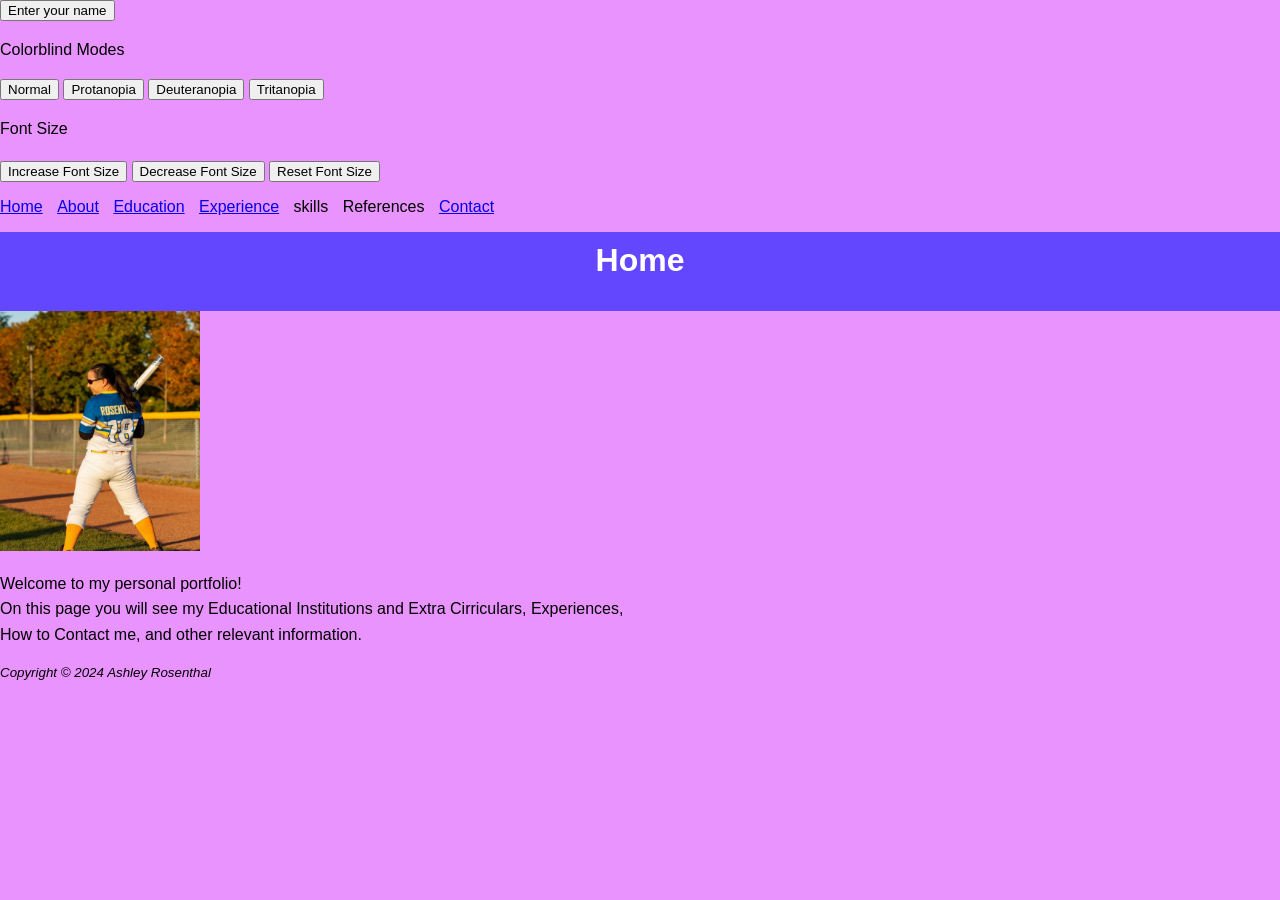
<file: home.html>
<!DOCTYPE html>
<html lang="en">
<head>
    <meta charset="UTF-8">
    <meta name="viewport" content="width=device-width, initial-scale=1.0">
    <title>My Personal Porfolio</title>
    <link href="color.css" rel="stylesheet">
    <script src="lab5.js" defer></script>
</head>
<body>
    <button onclick="promptForName()">Enter your name</button>
    <div id="output"></div>

    <p>Colorblind Modes</p>
    <button onclick="setNormal()">Normal</button>
    <button onclick="setProtanopia()">Protanopia</button>
    <button onclick="setDeuteranopia()">Deuteranopia</button>
    <button onclick="setTritanopia()">Tritanopia</button>

    <p>Font Size</p>
    <div class="controls">
        <button onclick="changeFontSize('increase')">Increase Font Size</button>
        <button onclick="changeFontSize('decrease')">Decrease Font Size</button>
        <button onclick="resetFontSize()">Reset Font Size</button>
    </div>

    <nav>
        <ul>
            <li class="nav-item"><a href="home.html">Home</a></li>
            <li class="nav-item"><a href="about.html">About</a></li>
            <li class="nav-item"><a href="education.html">Education</a></li>
            <li class="nav-item"><a href="experience.html">Experience</a></li>
            <li class="nav-item" onmouseover="handleMouseOver(this)" onmouseout="handleMouseOut(this)">skills</li>
            <li class="nav-item" onmouseover="handleMouseOver(this)" onmouseout="handleMouseOut(this)">References</li>
            <li class="nav-item"><a href="contact.html">Contact</a></li>
        </ul>
    </nav>
<header>
    <h1>Home</h1>
</header>
    <img id="myImage" src="photo.jpg.jpg" alt="My Photo" alt="Clickable Image">

    <p> Welcome to my personal portfolio! <br>
    On this page you will see my Educational Institutions and Extra Cirriculars, Experiences, <br>
    How to Contact me, and other relevant information.</p>
</body>
<footer>
    <small><i>Copyright &copy; 2024 Ashley Rosenthal</i></small>
</footer>
</html>
</file>
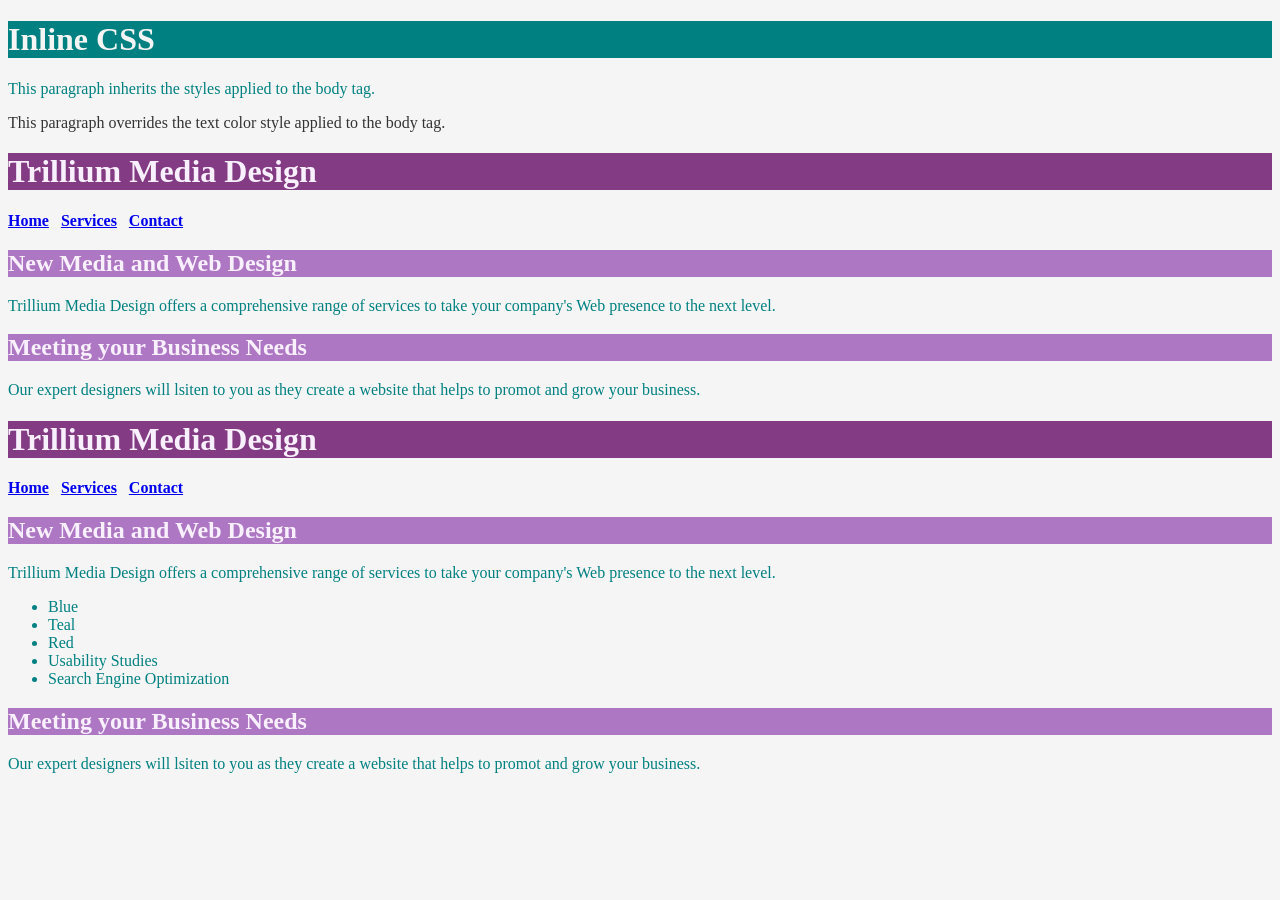
<file: inline.html>
<!DOCTYPE html>
<html lang="en">
    <head>
        <body style="background-color: #F5F5F5;color: #008080">
        <h1 style="background-color: #008080;color:#F5F5F5;">Inline CSS</h1>
        <p>This paragraph inherits the styles applied to the body tag.</p>
        <p style="color:#333333">This paragraph overrides the text color style applied to the body tag.</p>
        </body>
    <header>
        <h1>Trillium Media Design</h1>
    </header>
    <nav>
        <b>
            <a href = "index.html">Home</a> &nbsp; 
            <a href="services.html">Services</a> &nbsp; 
            <a href="contact.html">Contact</a>
        </b>
    </nav>
    <main>
        <h2>New Media and Web Design</h2>
        <p>Trillium Media Design offers a comprehensive range of services to take your company&apos;s Web presence to the next level.</p>
        <h2>Meeting your Business Needs</h2>
        <p>Our expert designers will lsiten to you as they create a website that helps to promot and grow your business.</p>
    <style>
        body {background-color: #F9F0FE;
                color:#5B3256;}
        h1 {background-color: #833B83;
                color:#F9F0FE}
        h2 {background-color: #AD77C3;
                color:#F9F0FE}
    </style>
    </main>
    </head>
    <header>
        <h1>Trillium Media Design</h1>
    </header>
    <nav>
        <b>
            <a href = "index.html">Home</a> &nbsp; 
            <a href="services.html">Services</a> &nbsp; 
            <a href="contact.html">Contact</a>
        </b>
    </nav>
    <main>
        <h2>New Media and Web Design</h2>
        <p>Trillium Media Design offers a comprehensive range of services to take your company&apos;s Web presence to the next level.</p>
        <ul>
            <li>Blue</li>
            <li>Teal</li>
            <li>Red</li>
            <li class=".feature">Usability Studies</li>
            <li class=".feature">Search Engine Optimization</li>
        </ul>
        <h2>Meeting your Business Needs</h2>
        <p id="#new">Our expert designers will lsiten to you as they create a website that helps to promot and grow your business.</p>
    <link href="trillium.css" rel="stylesheeet">
    </main>
    </head>
</html>
</file>
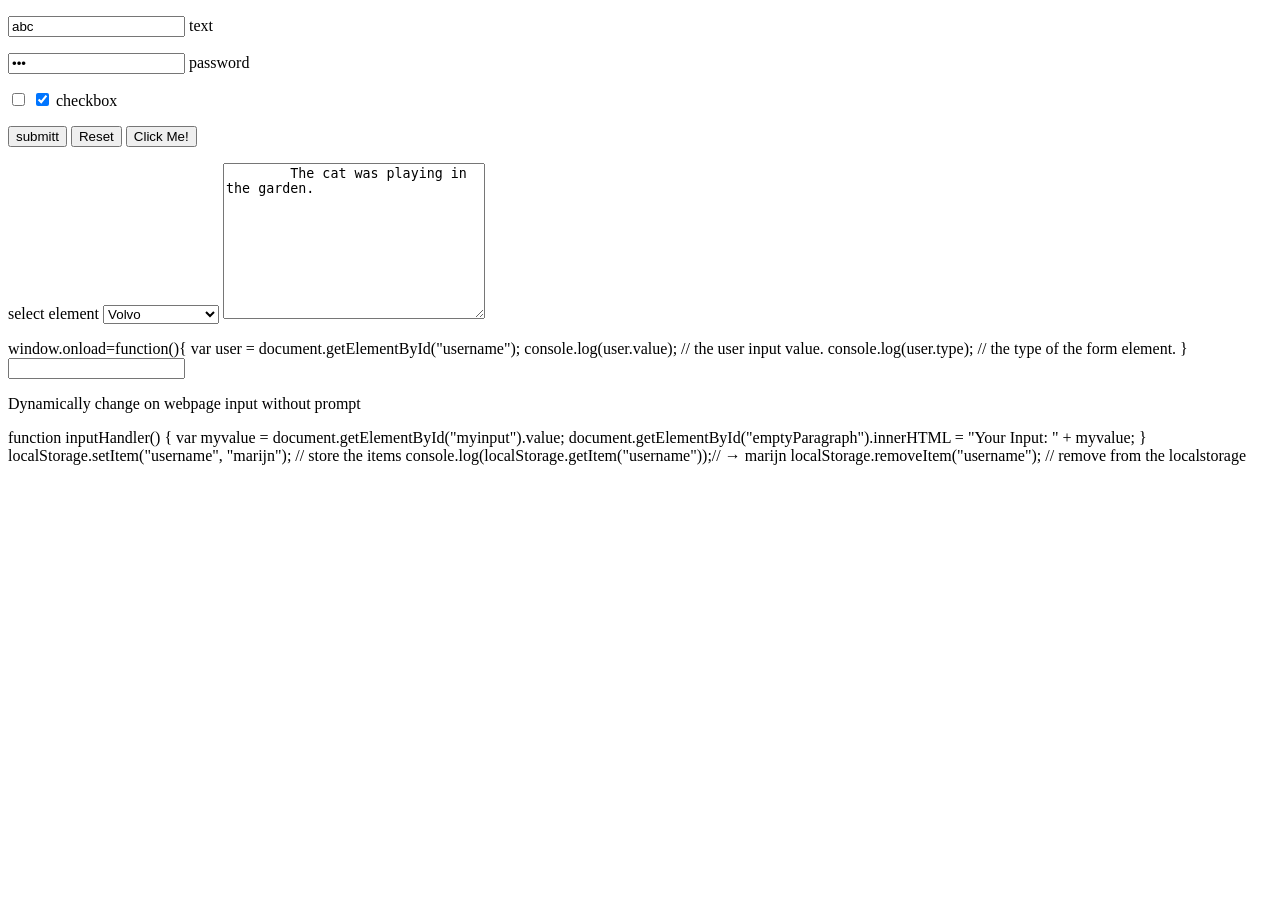
<file: lab6.html>
<!DOCTYPE html>
<!--<input> Elements-->
<form id="myform">
    <p>
        <input id="username" type="text" value="abc"> text
    </p>
    <p>
        <input type="password" value="abc"> password
    </p>
    <p>
        <input type="checkbox">
        <input type="checkbox" checked> checkbox
    </p>
    <p>
        <input type="submit" value="submitt">
        <input type="reset">
        <input type="button" onclick="alert('Hello World!')" value="Click Me!">
    </p>
<!--Other Form Elements-->
    <p> select element
        <select name="cars">
        <option value="volvo">Volvo</option>
        <option value="benz">Mercedes-Benz</option>
        <option value="honda">Honda</option>
        <option value="volkswagen">Volkswagen</option>
        </select>
        <textarea name="message" rows="10" cols="30">
        The cat was playing in the garden.
        </textarea>
        </p>
</form>
<!--Input Data Access-->
window.onload=function(){
    var user = document.getElementById("username");    console.log(user.value); // the user input value.
    console.log(user.type); // the type of the form element.
    }    
    <!--Oninput Handler-->
    <input type="text" id="myinput" oninput="inputHandler()">
    <p id="emptyParagraph">Dynamically change on webpage input without
    prompt</p>
    function inputHandler()
    {
    var myvalue = document.getElementById("myinput").value;
    document.getElementById("emptyParagraph").innerHTML = "Your Input:
    " + myvalue;
    }
<!--Local Storage Object-->
localStorage.setItem("username", "marijn"); // store the items
console.log(localStorage.getItem("username"));// → marijn
localStorage.removeItem("username"); // remove from the localstorage
</html>
</file>
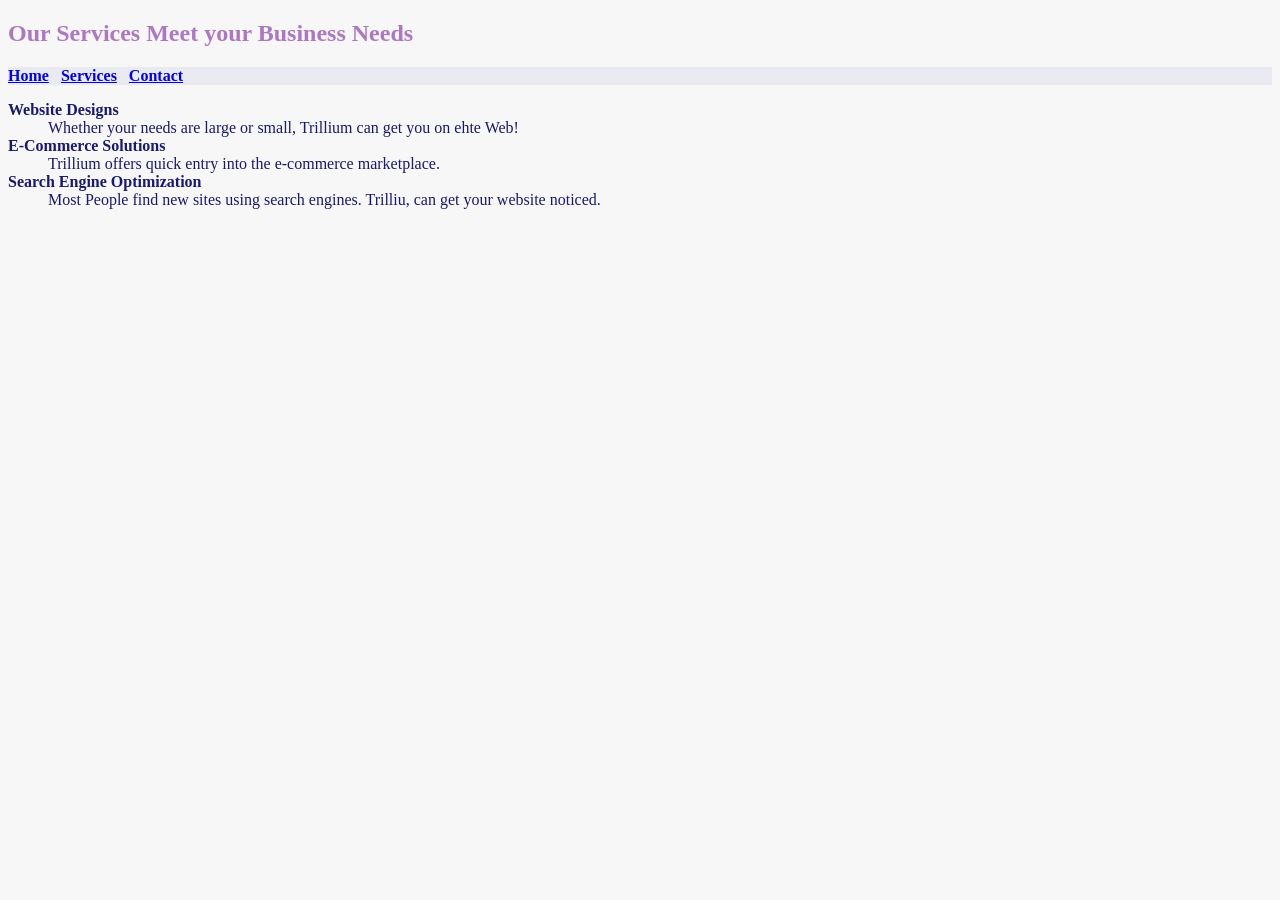
<file: services.html>
<!DOCTYPE html>
<html lang=""en">
<h2>Our Services Meet your Business Needs</h2>
<nav>
    <b>
        <a href = "index.html">Home</a> &nbsp; 
        <a href="services.html">Services</a> &nbsp; 
        <a href="contact.html">Contact</a>
    </b>
</nav>
<dl>
    <dt><strong>Website Designs</strong></dt>
        <dd>Whether your needs are large or small, Trillium can get you on ehte Web!</dd>
    <dt><strong>E-Commerce Solutions</strong></dt>
        <dd>Trillium offers quick entry into the e-commerce marketplace.</dd>
    <dt><strong>Search Engine Optimization</strong></dt>
        <dd>Most People find new sites using search engines. Trilliu, can get your website noticed.</dd>
</dl>
<link href="trillium.css" rel="stylesheet">
<html>
</file>
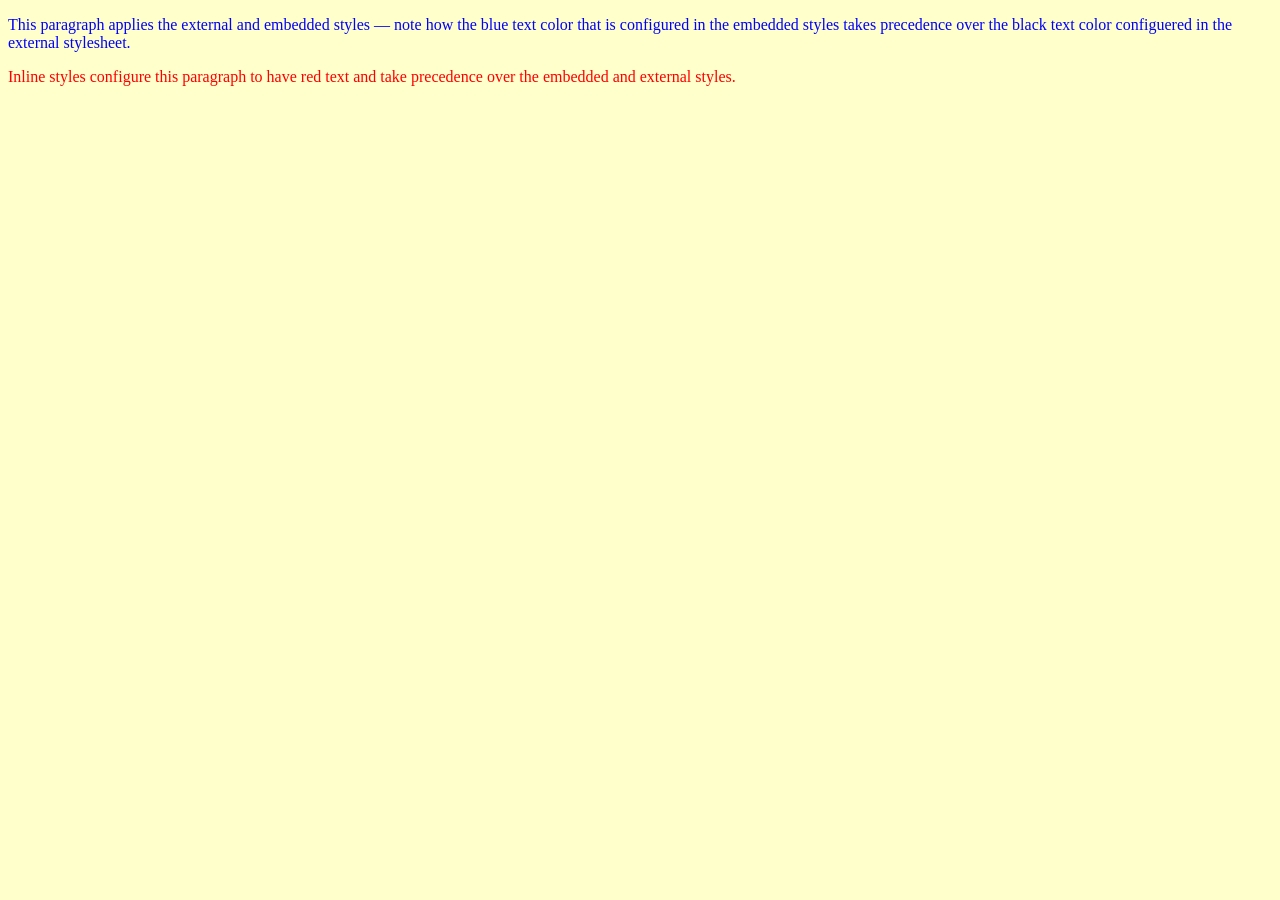
<file: site.html>
<!DOCTYPE html>
<html lang="en">
    <head>
        <title>The Cascade in Action</title>
        <meta charset="utf-8">
        <link rel="stylesheet" href="site.css">
        <style>
            body {color: #0000FF;}
        </style>
    </head>
    <body>
        <p>This paragraph applies the external and embedded styles &mdash; note how the blue text color that is configured in the embedded styles takes precedence over the black text color configuered in the external stylesheet.</p>
        <p style="color: #FF0000">Inline styles configure this paragraph to have red text and take precedence over the embedded and external styles.</p>
    </body>
</html>
</file>
<file: color.css>
body {font-family: Arial, sans-serif;
        font-size: 12pt;
        margin: 0;
        padding: 0;
        background-color: #e993ff;}
 header {background-color: #6347ff;
        color: #fff;
        padding: 10px 0;
        text-align: center;}
.container {max-width: 800px;
        margin: 20px auto;
        padding: 20px;
        background-color: #e993ff;
        border-radius: 5px;
        box-shadow: 0 0 10px rgba(0, 0, 0, 0.1);}
h1 {margin-top: 0;}
p {line-height: 1.6;}
ul {list-style-type: none;
        padding: 0;}
li {margin-bottom: 10px;}
nav ul li {display: inline;
                margin-right:10px;}
#myImage {width: 200px;
        transition: width 0.3s;}
#myImage.clicked {width: 300px;} 

/* Protanopia Color Scheme */
body.protanopia {
        background-color: #f5f5f5; /* Adjusted background color */
        container:#f5f5f5;
        color: black; /* Adjusted text color */
    }
    
    /* Deuteranopia Color Scheme */
body.deuteranopia {
        background-color: #f0f0f0; /* Adjusted background color */
        container: #f0f0f0;
        color: black; /* Adjusted text color */
    }
    
    /* Tritanopia Color Scheme */
body.tritanopia {
        background-color: #e5e5e5; /* Adjusted background color */
        container:#e5e5e5;
        color: black; /* Adjusted text color */
    }   

body {
        font-family: Arial, sans-serif;
}
    
.controls {
        margin-top: 20px;
}
    
p {
        font-size: 16px;
}
</file>
<file: form.css>
body {
    font-family: Arial, sans-serif;
    font-size: 12pt;
    margin: 0;
    padding: 0;
    background-color: #e993ff;
}

header {
    background-color: #6347ff;
    color: #fff;
    padding: 10px 0;
    text-align: center;
}

.container {
    max-width: 800px;
    margin: 20px auto;
    padding: 20px;
    background-color: #e993ff;
    border-radius: 5px;
    box-shadow: 0 0 10px rgba(0, 0, 0, 0.1);
}

h1 {
    margin-top: 0;
}

p {
    line-height: 1.6;
}

ul {
    list-style-type: none;
    padding: 0;
}

li {
    margin-bottom: 10px;
}

nav ul li {
    display: inline;
    margin-right: 10px;
}

.input-group {
    margin-bottom: 20px;
}

label {
    display: block;
    margin-bottom: 5px;
    font-weight: bold;
}

input[type="text"],
select,
textarea {
    width: 100%;
    padding: 10px;
    border: 1px solid #ccc;
    border-radius: 5px;
    box-sizing: border-box;
}

textarea {
    resize: vertical;
}

input[type="submit"] {
    background-color: #007bff; 
    color: white;
    padding: 10px 20px;
    border: none;
    cursor: pointer;
}

input[type="submit"]:hover {
    background-color: #0056b3; 
}

input[type="reset"] {
    background-color: #007bff; 
    color: white;
    padding: 10px 20px;
    border: none;
    cursor: pointer;
}

input[type="reset"]:hover {
    background-color: #0056b3; 
}

.checkbox-group input[type="checkbox"] {
    display: inline-block;
    vertical-align: middle; 
    margin-right: 10px; 
}

.checkbox-group label {
    display: inline-block;
    vertical-align: middle;
    margin-bottom: 5px;
}

.radio-group input[type="radio"] {
    display: inline-block;
    vertical-align: middle;
}

.radio-group label {
    display: inline-block;
    margin-right: 20px; 
    vertical-align: middle;
}

/* Protanopia Color Scheme */
body.protanopia {
    background-color: #f5f5f5; /* Adjusted background color */
    color: black; /* Adjusted text color */
}

/* Deuteranopia Color Scheme */
body.deuteranopia {
    background-color: #f0f0f0; /* Adjusted background color */
    color: black; /* Adjusted text color */
}

/* Tritanopia Color Scheme */
body.tritanopia {
    background-color: #e5e5e5; /* Adjusted background color */
    color: black; /* Adjusted text color */
}   

body {
    font-family: Arial, sans-serif;
}

.controls {
    margin-top: 20px;
}

p {
    font-size: 16px;
}
</file>
<file: trillium.css>
body {background-color: #F7F7F7;
        color: #191970;}
h1 {background-color: #833B83;
        color: #F9F0FE;}
h2 {color: #AD77C3;}
nav {background-color: #EAEAF2;;}
footer {color: #666666;}
.companyname {color: #833B83;}
.feature {color:#B33939;}
#new {color: #227093;}
</file>
<file: site.css>
body {background-color: #FFFFCC; color: #000000;}
</file>
